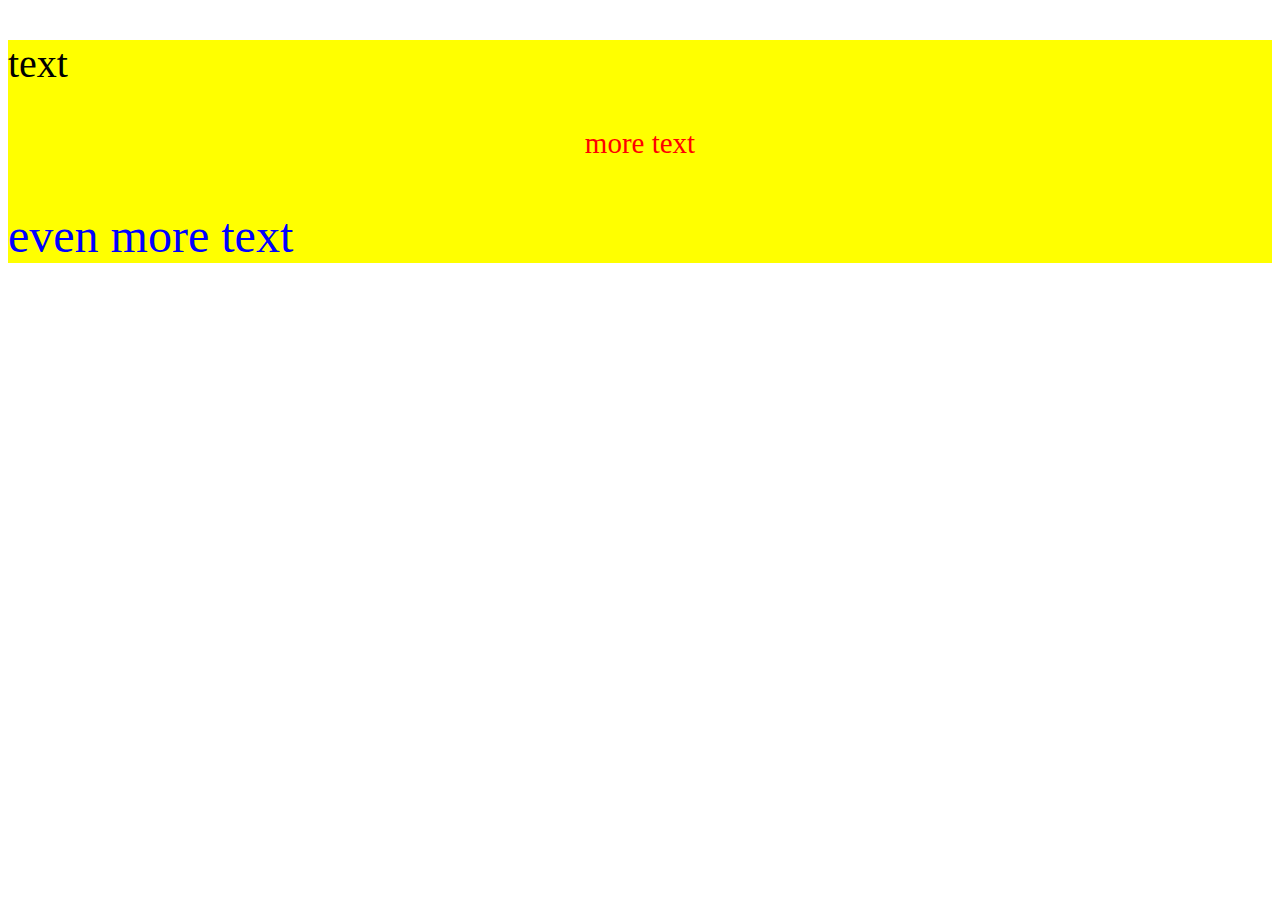
<file: index.html>
<!DOCTYPE html>
<html>
   
   <head>
      <link rel="stylesheet" href="style.css" type="text/css" />
   </head>
   
      <body>
         <div class="justin">
             <div class="bryan">
            <p>text</p>
         </div>
         <div id="curry">
            <p>more text</p>
         </div>
         <div class="melo">
            <p>even more text</p>
         </div>
      </div>
 </body>
   
 </html>
</file>
<file: style.css>
#curry {
    color:red;
    text-align: center;
    font-size: 29px;
}

.justin {
    border: 0px solid yellow;
    background-color: yellow;
}

.bryan {
    color: black;
    font-size: 40px;
}

.melo {
    color: blue;
    font-size: 48px;
}
</file>
